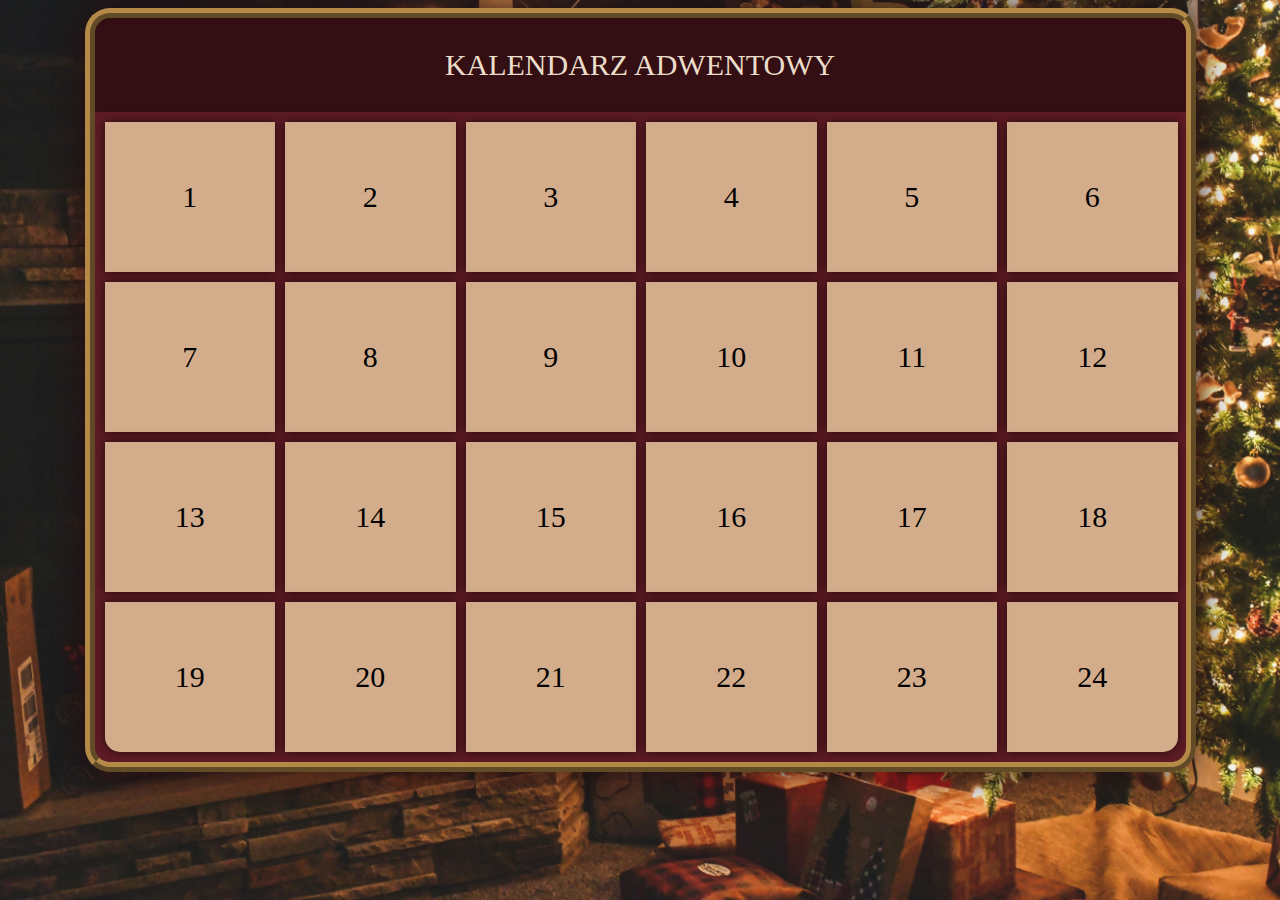
<file: index.html>
<link rel="stylesheet" href="design.css">
<script src="script.js" defer></script>

<html>
    <body style="background-image: url(wall.jpg); background-size: cover; font-family: Georgia, serif">
        <div style="background-color: 0 0 0 0 ; height: auto; width: 1111px; align-content: center; margin: auto;">
            <div style="box-shadow: 0px 0px 40px #240a0d; border-radius: 25px; border-style: ridge; border-color: #b58a48; border-width: 10px;">
                <div class="card" style="background-color: #330e12; border-radius: 15px 15px 0px 0px; height: auto; align-content: center">
                    <p style="text-align: center; text-justify: auto; text-overflow: clip; text-transform: uppercase; font-size: 30px; color: #ebddca;">
                        Kalendarz Adwentowy
                    </p>
                </div>
                <div class="grid-container">
                    <div class="day1"> 1 </div>
                    <div class="day2"> 2 </div>
                    <div class="day3"> 3 </div>
                    <div class="day4"> 4 </div>
                    <div class="day5"> 5 </div>
                    <div class="day6"> 6 </div>
                    <div class="day7"> 7 </div>
                    <div class="day8"> 8 </div>
                    <div class="day9"> 9 </div>
                    <div class="day10"> 10 </div>
                    <div class="day11"> 11 </div>
                    <div class="day12"> 12 </div>
                    <div class="day13"> 13 </div>
                    <div class="day14"> 14 </div>
                    <div class="day15"> 15 </div>
                    <div class="day16"> 16 </div>
                    <div class="day17"> 17 </div>
                    <div class="day18"> 18 </div>
                    <div class="day19" style="border-radius: 0px 0px 0px 15px;"> 19 </div>
                    <div class="day20"> 20 </div>
                    <div class="day21"> 21 </div>
                    <div class="day22"> 22 </div>
                    <div class="day23"> 23 </div>
                    <div class="day24" style="border-radius: 0px 0px 15px 0px;"> 24 </div>
                </div>
            </div>
        </div>
    </body>
</html>
</file>
<file: design.css>
.grid-container {
    display: grid; 
    grid: 150px / 170.5px 170.5px 170.5px 170.5px 170.5px 170.5px; 
    grid-gap: 10px; 
    background-color: #5e1c25; 
    padding: 10px; 
    border-radius: 0px 0px 15px 15px; 
    grid-auto-rows: 150px;
}

.grid-container > div {
    background-color: rgba(239,209,165,0.8);
    text-align: center;
    padding: 20px 0;
    font-size: 30px;
    align-content: center;
    box-shadow: 0px 0px 10px #240a0d;
    overflow: scroll;
    border-radius: 0%;
}

.day-box {
    padding: 20px;
    text-align: center;
    background-color: #330e12;
    cursor: not-allowed;
    border-radius: 5px;
}

.clickable {
    cursor: pointer;
}
</file>
